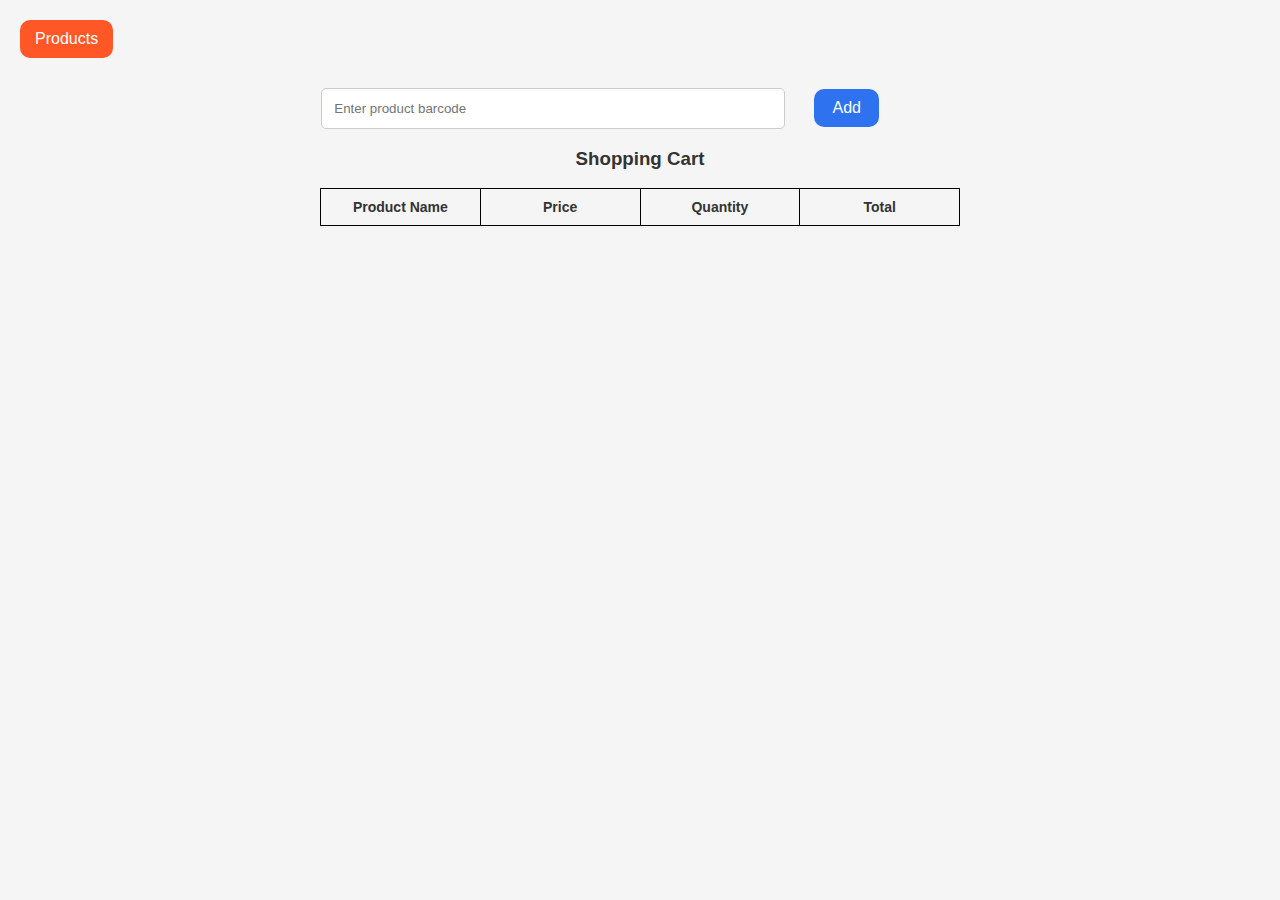
<file: index.html>
<!DOCTYPE html>
<html lang="en">

<head>
    <meta charset="UTF-8">
    <meta name="viewport" content="width=device-width, initial-scale=1.0">
    <title>Product Cart</title>
    <link rel="stylesheet" href="styles.css">
</head>

<body>
    <div class="product-dropdown">
        <button class="product-btn" onclick="toggleDropdown()">Products</button>
        <div class="dropdown-content">

            <div class="product-item">
                <img src="Laptop.jpg" alt="HP Elite Book">
                <div>
                    <div class="product-name">HP Elite Book</div>
                    <div class="product-price">$ 1299.99</div>
                </div>
                <button class="barcode" onclick="copyBarcode('# 698551')"># 698551</button>
            </div>

            <div class="product-item">
                <img src="Laptop.jpg" alt="MacBook Air">
                <div>
                    <div class="product-name">MacBook Air</div>
                    <div class="product-price">$ 1399.99</div>
                </div>
                <button class="barcode" onclick="copyBarcode('# 986551')"># 986551</button>
            </div>

            <div class="product-item">
                <img src="Laptop.jpg" alt="HP Elite Book">
                <div>
                    <div class="product-name">HP ENVY G7</div>
                    <div class="product-price">$ 1099.99</div>
                </div>
                <button class="barcode" onclick="copyBarcode('# 569851')"># 569851</button>
            </div>

        </div>
    </div>

    <div class="cart-section">
        <div class="input-group">
            <input type="text" id="search-bar" placeholder="Enter product barcode" />
            <button class="add-btn" onclick="addToCart()">Add</button>
            <button class="clear-btn hidden" onclick="clearProduct()">Clear</button>
        </div>
        <div id="error-msg" style="color: red; display: none;"></div>
    </div>

    <div class="shopping-cart">
        <center>
            <h3>Shopping Cart</h3>
        </center>
        <table class="cart-table">
            <thead>
                <tr>
                    <th>Product Name</th>
                    <th>Price</th>
                    <th>Quantity</th>
                    <th>Total</th>
                </tr>
            </thead>
            <tbody>
            </tbody>
        </table>
    </div>

    <div class="summary-section hidden">
        <table class="summary-Table">
            <tr>
                <th colspan="2" id="total-bill-invoice-heading">Total Bill Invoice</th>
            </tr>
            <tr>
                <th id="summary-Table-heading">Sub-Total</th>
                <td id="summary-Table-data"><span id="subtotal">0.00$</span></td>
            </tr>
            <tr>
                <th id="summary-Table-heading">GST (16%)</th>
                <td id="summary-Table-data"><span id="gst">0.00$</span></td>
            </tr>
            <tr>
                <th id="summary-Table-heading">Discount (10%)</th>
                <td id="summary-Table-data"><span id="discount">0.00$</span></td>
            </tr>
            <tr>
                <th id="summary-Table-heading">Grand Total</th>
                <td id="summary-Table-data"><span id="grand-total">$0.00</span></td>
            </tr>
        </table>
        <button id="confirm-btn" onclick="confirmOrder()">Confirm Order</button>
    </div>

    <script src="productCart.js"></script>
</body>

</html>
</file>
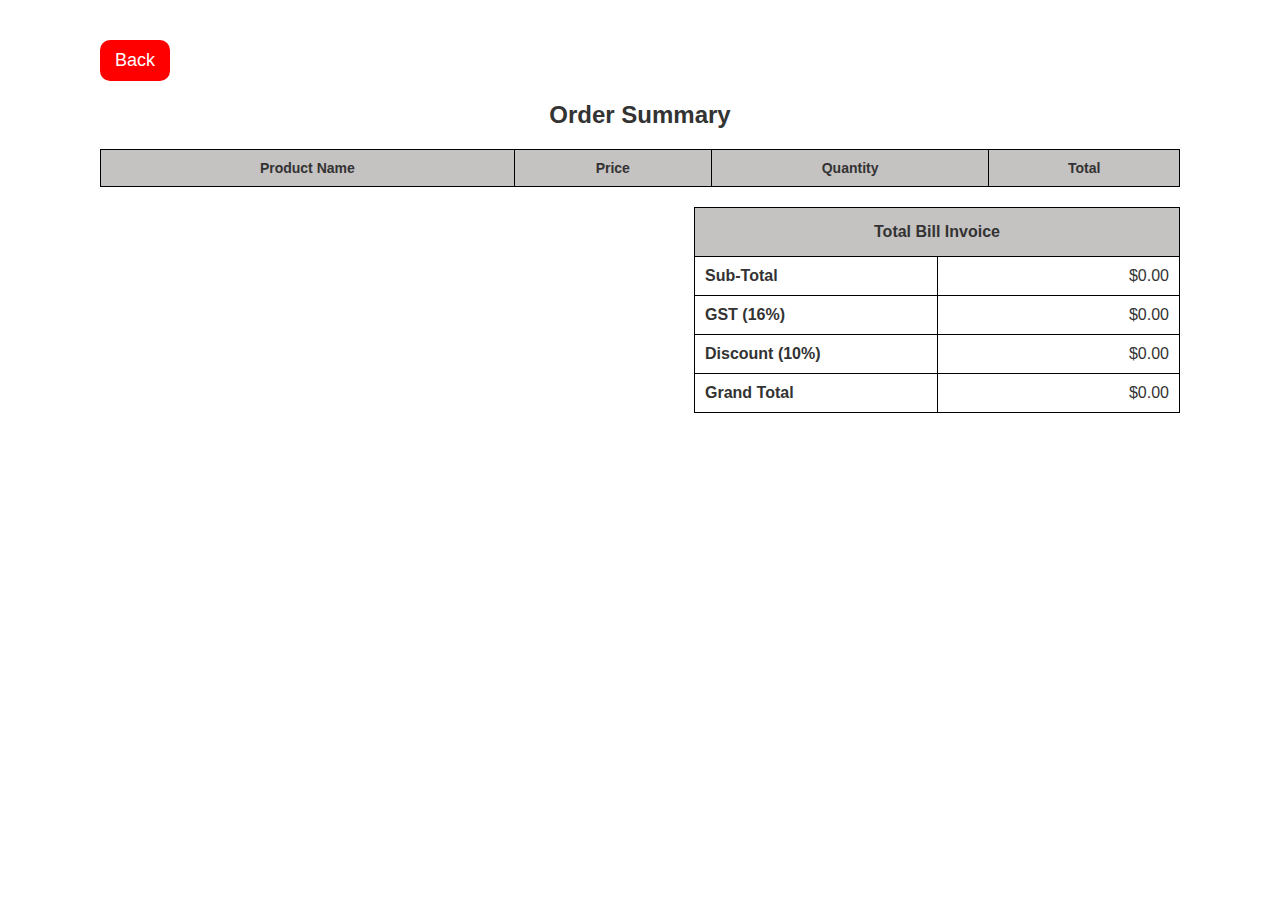
<file: invoice.html>
<!DOCTYPE html>
<html lang="en">

<head>
  <meta charset="UTF-8" />
  <meta name="viewport" content="width=device-width, initial-scale=1.0" />
  <title>Invoice</title>
  <link rel="stylesheet" href="invoice.css" />
</head>

<body>

  <div class="container">

    <button id="back-button">Back</button>

    <div class="main-content">

      <div class="invoice-section">

        <h2>Order Summary</h2>

        <table id="invoice-table">
          <thead>
            <tr>
              <th>Product Name</th>
              <th>Price</th>
              <th>Quantity</th>
              <th>Total</th>
            </tr>
          </thead>
          <tbody></tbody>
        </table>

        <div class="summary-section">
          <table class="summary-Table">
            <tr>
              <th colspan="2" id="total-bill-invoice-heading">
                Total Bill Invoice
              </th>
            </tr>
            <tr>
              <th id="summary-Table-heading">Sub-Total</th>
              <td id="summary-Table-data">
                <span id="invoice-subtotal">$0.00</span>
              </td>
            </tr>
            <tr>
              <th id="summary-Table-heading">GST (16%)</th>
              <td id="summary-Table-data"><span id="invoice-gst">$0.00</span></td>
            </tr>
            <tr>
              <th id="summary-Table-heading">Discount (10%)</th>
              <td id="summary-Table-data">
                <span id="invoice-discount">$0.00</span>
              </td>
            </tr>
            <tr>
              <th id="summary-Table-heading">Grand Total</th>
              <td id="summary-Table-data">
                <span id="invoice-total">$0.00</span>
              </td>
            </tr>
          </table>
        </div>
      </div>
    </div>

  </div>

  <script>
    const cart = JSON.parse(localStorage.getItem("cart")) || [];
    const subtotal = localStorage.getItem("subtotal") || "$0.00";
    const gst = localStorage.getItem("gst") || "$0.00";
    const discount = localStorage.getItem("discount") || "$0.00";
    const grandTotal = localStorage.getItem("grand-total") || "$0.00";

    const invoiceTableBody = document.querySelector("#invoice-table tbody");
    cart.forEach((item) => {
      const totalItemPrice = (item.price * item.quantity).toFixed(2);
      invoiceTableBody.innerHTML += `
            <tr>
                <td>${item.name}</td>
                <td>$${item.price.toFixed(2)} </td>
                <td>${item.quantity} </td>
                <td>$${totalItemPrice}</td>
            </tr>
        `;
    });

    document.getElementById("invoice-subtotal").innerText = subtotal;
    document.getElementById("invoice-gst").innerText = gst;
    document.getElementById("invoice-discount").innerText = discount;
    document.getElementById("invoice-total").innerText = grandTotal;


    document.getElementById("back-button").addEventListener("click", function () {

      localStorage.clear();

      window.location.href = "index.html";
    });
  </script>
</body>

</html>
</file>
<file: styles.css>
body {
  font-family: "Arial", sans-serif;
  margin: 0;
  padding: 0;
  background-color: whitesmoke;
  color: #333;
  box-sizing: border-box;
}

.hidden {
  display: none;
}

.product-dropdown {
  position: relative;
  display: inline-block;
  margin: 20px;
}

.product-btn {
  background-color: #ff5725;
  color: white;
  padding: 10px 15px;
  font-size: 16px;
  border: none;
  cursor: pointer;
  border-radius: 10px;
  transition: background-color 0.3s ease;
}

.product-btn:hover {
  background-color: #f54009;
}

.dropdown-content {
  display: none;
  position: absolute;
  background-color: #fff;
  box-shadow: 0px 8px 16px rgba(0, 0, 0, 0.2);
  padding: 10px;
  border-radius: 5px;
  z-index: 1;
  min-width: 300px;
  max-height: 400px;
  overflow-y: auto;
  margin-top: 5px;
}

.dropdown-content {
  display: none;
}

.product-item {
  display: flex;
  justify-content: space-between;
  align-items: center;
  padding: 10px 5px;
  border-bottom: 1px solid black;
}

.product-item img {
  width: 70px;
  height: 70px;
  margin-right: 10px;
  border-radius: 5px;
}

.product-name {
  font-size: 16px;
  font-weight: 300;
}

.product-price {
  font-size: 14px;
  color: gray;
}

.barcode {
  background-color: #ff5722;
  color: white;
  border: none;
  padding: 5px 10px;
  border-radius: 5px;
  cursor: pointer;
  font-size: 14px;
}

.barcode:hover {
  background-color: #e64a19;
}

.cart-section {
  width: 95%;
  margin: 10px;
}

.input-group {
  margin-right: 7px;
  width: 80%;
  margin-left: 16%;
}

#search-bar {
  width: 45%;
  padding: 12px;
  border-radius: 5px;
  border: 1px solid #ccc;
  margin-left: 12%;
}

.add-btn {
  padding: 10px 18px;
  border: none;
  border-radius: 10px;
  font-size: 16px;
  cursor: pointer;
  margin-left: 25px;
  background-color: #2f72f0;
  color: white;
}

.add-btn:hover {
  background-color: #1f64f9;
}

.clear-btn {
  padding: 10px 18px;
  border: none;
  border-radius: 10px;
  font-size: 16px;
  cursor: pointer;
  margin-left: 25px;
  background-color: #e70619;
  color: white;
}

.clear-btn.hidden {
  display: none;
}

.clear-btn:hover {
  background-color: #d90516;
}

#error-msg {
  width: 50%;
  text-align: left;
  margin-top: 10px;
  margin-left: 26%;
  font-size: 16px;
}

.shopping-cart {
  margin-top: 5px;
  width: 100%;
}

.cart-table {
  width: 50%;
  border-collapse: collapse;
  margin: 0 auto;
  table-layout: fixed;
}

.cart-table th {
  width: 25%;
  border: 1px solid black;
  padding: 10px;
  text-align: center;
  font-size: 14px;
  white-space: nowrap;
  overflow: hidden;
  text-overflow: ellipsis;
}

.cart-table td {
  width: 25%;
  border: 1px solid black;
  padding: 3px;
  text-align: center;
  font-size: 14px;
  white-space: nowrap;
  overflow: hidden;
  text-overflow: ellipsis;
}

.quantity-table-section {
  width: 100%;
}

.quantity-counter {
  float: left;
  width: 40%;
  padding-top: 12px;
}

.minus-quantity-box {
  float: left;
  width: 30%;
  height: 30px;
  padding-top: 5px;
}

.minus-quantity-btn {
  border: none;
  width: 50%;
  height: 25px;
  text-align: center;
  background-color: rgb(16, 89, 245);
  border-radius: 20px;
  color: white;
}

.add-quantity-box {
  float: left;
  width: 30%;
  height: 30px;
  padding-top: 5px;
}

.add-quantity-btn {
  width: 50%;
  height: 25px;
  padding: 5px;
  text-align: center;
  border: none;
  background-color: rgb(16, 89, 245);
  border-radius: 20px;
  color: white;
}

.summary-Table {
  table-layout: fixed;
  border: 1px solid black;
  border-collapse: collapse;
  width: 20%;
  margin-top: 3%;
  margin-left: 55%;
  margin-right: 25%;
}

#total-bill-invoice-heading {
  padding: 15px;
}

#summary-Table-heading {
  text-align: left;
  border: 1px solid black;
  padding: 8px;
}

#summary-Table-data {
  text-align: right;
  border: 1px solid black;
  padding: 8px;
}

#confirm-btn {
  width: 20%;
  padding: 10px 20px;
  background-color: #4caf50;
  color: white;
  border: none;
  border-radius: 10px;
  cursor: pointer;
  font-size: 16px;
  margin-top: 1%;
  margin-left: 55%;
}

#confirm-btn:hover {
  background-color: #45a049;
}

@media (max-width: 1024px) {
  .cart-section {
    width: 90%;
  }

  .input-group {
    width: 80%;
  }

  #search-bar {
    width: 40%;
    margin-left: 10%;
  }

  #error-msg {
    width: 50%;
    font-size: 14px;
    margin-left: 24%;
  }

  .shopping-cart {
    width: 100%;
  }

  .cart-table {
    width: 70%;
  }

  .summary-section {
    width: 100%;
  }

  .summary-Table {
    width: 35%;
    margin-left: 50%;
  }

  #confirm-btn {
    width: 35%;
    margin-left: 50%;
  }
}

@media (max-width: 780px) {
  .product-btn {
    width: 100%;
    font-size: 14px;
    padding: 8px 12px;
    border-radius: 8px;
  }

  .cart-section {
    width: 100%;
  }

  .input-group {
    width: 80%;
  }

  #search-bar {
    width: 35%;
    margin-left: 8%;
  }

  #error-msg {
    width: 50%;
    font-size: 14px;
    margin-left: 24%;
  }

  .cart-table {
    width: 85%;
  }

  .minus-quantity-box {
    width: 30%;
  }

  .minus-quantity-btn {
    text-align: center;
    width: 25px;
    font-size: 12px;
  }

  .quantity-counter {
    width: 40%;
  }

  .add-quantity-box {
    width: 30%;
  }

  .add-quantity-btn {
    font-size: 12px;
    width: 25px;
    text-align: center;
  }

  .summary-section {
    width: 100%;
  }

  .summary-Table {
    width: 42%;
    margin-left: 50%;
  }

  #confirm-btn {
    width: 42%;
    margin-left: 50%;
  }
}

@media (max-width: 560px) {
  .product-btn {
    width: 100%;
    font-size: 10px;
    padding: 8px 12px;
    border-radius: 8px;
  }

  .cart-section {
    width: 100%;
  }

  .input-group {
    width: 90%;
    margin-left: 2%;
  }

  #search-bar {
    width: 40%;
    height: 12px;
    margin-left: 5%;
  }

  .add-btn {
    font-size: 12px;
  }

  .clear-btn {
    font-size: 12px;
  }

  #error-msg {
    width: 40%;
    font-size: 12px;
    margin-left: 8%;
  }

  .cart-table {
    width: 80%;
  }

  .cart-table th {
    font-size: 12px;
  }

  .cart-table td {
    font-size: 12px;
  }

  .minus-quantity-box {
    width: 30%;
  }

  .minus-quantity-btn {
    text-align: center;
    width: 25px;
    font-size: 12px;
  }

  .quantity-counter {
    width: 40%;
  }

  .add-quantity-box {
    width: 30%;
  }

  .add-quantity-btn {
    font-size: 12px;
    width: 25px;
    text-align: center;
  }

  .summary-section {
    width: 100%;
  }

  .summary-Table {
    width: 40%;
    margin-left: 50%;
  }

  #total-bill-invoice-heading {
    font-size: 12px;
    font-weight: bold;
  }

  #summary-Table-heading {
    font-size: 12px;
  }

  #summary-Table-data {
    font-size: 12px;
  }

  #confirm-btn {
    width: 40%;
    font-size: 12px;
    margin-left: 50%;
  }
}

@media (max-width: 480px) {
  .product-btn {
    width: 100%;
    font-size: 10px;
    padding: 8px 12px;
    border-radius: 8px;
  }

  .cart-section {
    width: 100%;
  }

  .input-group {
    width: 90%;
    margin-left: 2%;
  }

  #search-bar {
    width: 28%;
    height: 5px;
    font-size: 8px;
    margin-left: 5%;
  }

  .add-btn {
    width: 18%;
    font-size: 12px;
  }

  .clear-btn {
    width: 18%;
    font-size: 12px;
  }

  #error-msg {
    width: 40%;
    font-size: 10px;
    margin-left: 8%;
  }

  .shopping-cart {
    width: 100%;
    margin-left: 0px;
    margin-right: 0px;
    padding: 0;
  }

  .cart-table {
    width: 85%;
    margin-left: 6%;
  }

  .cart-table th {
    font-size: 10px;
  }

  .cart-table td {
    font-size: 10px;
  }

  .minus-quantity-box {
    width: 30%;
  }

  .minus-quantity-btn {
    text-align: center;
    width: 25px;
    font-size: 12px;
  }

  .quantity-counter {
    width: 40%;
  }

  .add-quantity-box {
    width: 30%;
  }

  .add-quantity-btn {
    font-size: 12px;
    width: 25px;
    text-align: center;
  }

  .summary-section {
    width: 100%;
    margin-left: 0px;
    margin-right: 0px;
    padding: 0;
  }

  .summary-Table {
    width: 40%;
    margin-left: 50%;
  }

  #total-bill-invoice-heading {
    font-size: 10px;
    font-weight: bold;
  }

  #summary-Table-heading {
    font-size: 10px;
  }

  #summary-Table-data {
    font-size: 10px;
  }

  #confirm-btn {
    width: 40%;
    margin-left: 50%;
    font-size: 10px;
  }
}
@media (max-width: 320px) {
  .product-btn {
    width: 100%;
    font-size: 10px;
    padding: 8px 12px;
    border-radius: 8px;
  }

  .dropdown-content {
    min-width: 250px;
    max-height: 300px;
    padding: 8px;
    border-radius: 4px;
  }

  .product-item {
    padding: 8px 4px;
  }

  .product-item img {
    width: 35px;
    height: 35px;
    margin-right: 0px;
    border-radius: 4px;
  }

  .product-name {
    font-size: 12px;
  }

  .product-price {
    font-size: 10px;
  }

  .cart-section {
    width: 100%;
  }

  .input-group {
    width: 90%;
    margin-left: 2%;
  }

  #search-bar {
    width: 30%;
    height: 5px;
    margin-left: 1%;
  }

  .add-btn {
    width: 18%;
    font-size: 12px;
    padding: 10px;
  }

  .clear-btn {
    width: 18%;
    font-size: 12px;
    padding: 10px;
  }

  #error-msg {
    width: 40%;
    font-size: 8px;
    margin-left: 5%;
  }

  .shopping-cart {
    width: 100%;
    margin-left: 0px;
    margin-right: 0px;
    padding: 0;
  }

  .shopping-cart h3 {
    font-size: 16px;
  }

  .cart-table {
    width: 85%;
    margin-left: 4%;
  }

  .cart-table th {
    font-size: 10px;
  }

  .cart-table td {
    font-size: 10px;
  }

  .quantity-table-section {
    width: 100%;
  }

  .minus-quantity-box {
    width: 25%;
    height: 16px;
    margin-bottom: 5px;
  }

  .minus-quantity-btn {
    width: 15px;
    height: 15px;
    border-radius: 50px;
    padding: 1px;
    margin-bottom: 12px;
    text-align: center;
  }

  .quantity-counter {
    width: 50%;
    padding-top: 8px;
  }

  .add-quantity-box {
    width: 25%;
    height: 16px;
    margin-bottom: 5px;
  }

  .add-quantity-btn {
    width: 15px;
    height: 15px;
    border-radius: 50px;
    padding: 1px;
    margin-bottom: 10px;
    text-align: center;
  }

  .summary-section {
    width: 100%;
    margin-left: 0px;
    margin-right: 0px;
    padding: 0;
  }

  .summary-Table {
    width: 55%;
    margin-left: 34%;
  }

  #total-bill-invoice-heading {
    font-size: 10px;
    font-weight: bold;
  }

  #summary-Table-heading {
    font-size: 10px;
  }

  #summary-Table-data {
    font-size: 10px;
  }

  #confirm-btn {
    width: 55%;
    margin-left: 34%;
    font-size: 10px;
  }
}
</file>
<file: invoice.css>
body {
  font-family: "Arial", sans-serif;
  margin: 0;
  padding: 20px;
  background-color: white;
  color: #333;
  box-sizing: border-box;
}

.container {
  width: 100%;
  max-width: 1200px;
  margin: 0 auto;
}

.main-content {
  width: 90%;
  margin: 0 auto;
}

#back-button {
  padding: 10px 15px;
  border: none;
  background-color: red;
  color: white;
  border-radius: 10px;
  font-size: 16px;
  cursor: pointer;
  margin-left: 5%;
}

.invoice-section {
  margin-top: 20px;
  text-align: center;
}

#invoice-table {
  width: 100%;
  border-collapse: collapse;
  margin: 20px auto;
  table-layout: auto;
}

#invoice-table th {
  border: 1px solid black;
  padding: 10px;
  text-align: center;
  font-size: 14px;
  background-color: rgb(197, 194, 194);
}

#invoice-table td {
  border: 1px solid black;
  padding: 10px;
  text-align: center;
  font-size: 14px;
}

.summary-section {
  text-align: right;
  margin-top: 20px;
}

.summary-Table {
  width: 45%;
  margin-top: 20px;
  margin-left: 55%;
  border: 1px solid black;
  border-collapse: collapse;
}

#total-bill-invoice-heading {
  padding: 15px;
  background-color: rgb(197, 194, 194);
  text-align: center;
}

#summary-Table-heading {
  width: 50%;
  text-align: left;
  border: 1px solid black;
  padding: 10px;
}

#summary-Table-data {
  width: 50%;
  text-align: right;
  border: 1px solid black;
  padding: 10px;
}

@media screen and (min-width: 1025px) {
  body {
    padding: 40px;
  }

  #invoice-table,
  .summary-Table {
    font-size: 16px;
  }

  #back-button {
    width: auto;
    font-size: 18px;
  }
}

@media (max-width: 1024px) {
  #invoice-table,
  .summary-Table {
    font-size: 14px;
  }

  #back-button {
    width: auto;
    font-size: 16px;
  }
}

@media (max-width: 767px) {
  body {
    padding: 15px;
  }

  #invoice-table,
  .summary-Table {
    font-size: 12px;
  }

  #invoice-table th,
  #invoice-table td {
    padding: 8px;
  }

  .summary-Table th,
  .summary-Table td {
    padding: 8px;
  }

  #back-button {
    width: auto;
    font-size: 14px;
  }
}

@media (max-width: 479px) {
  body {
    padding: 10px;
  }

  #invoice-table,
  .summary-Table {
    font-size: 10px;
  }

  #invoice-table th,
  #invoice-table td {
    padding: 5px;
  }

  .summary-Table th,
  .summary-Table td {
    padding: 5px;
  }

  #back-button {
    width: auto;
    font-size: 12px;
  }
}

@media (max-width: 320px) {
  body {
    padding: 5px;
  }

  #invoice-table,
  .summary-Table {
    font-size: 8px;
  }

  #invoice-table th,
  #invoice-table td {
    padding: 3px;
  }

  .summary-Table th,
  .summary-Table td {
    padding: 3px;
  }

  #back-button {
    width: auto;
    font-size: 10px;
  }
}
</file>
